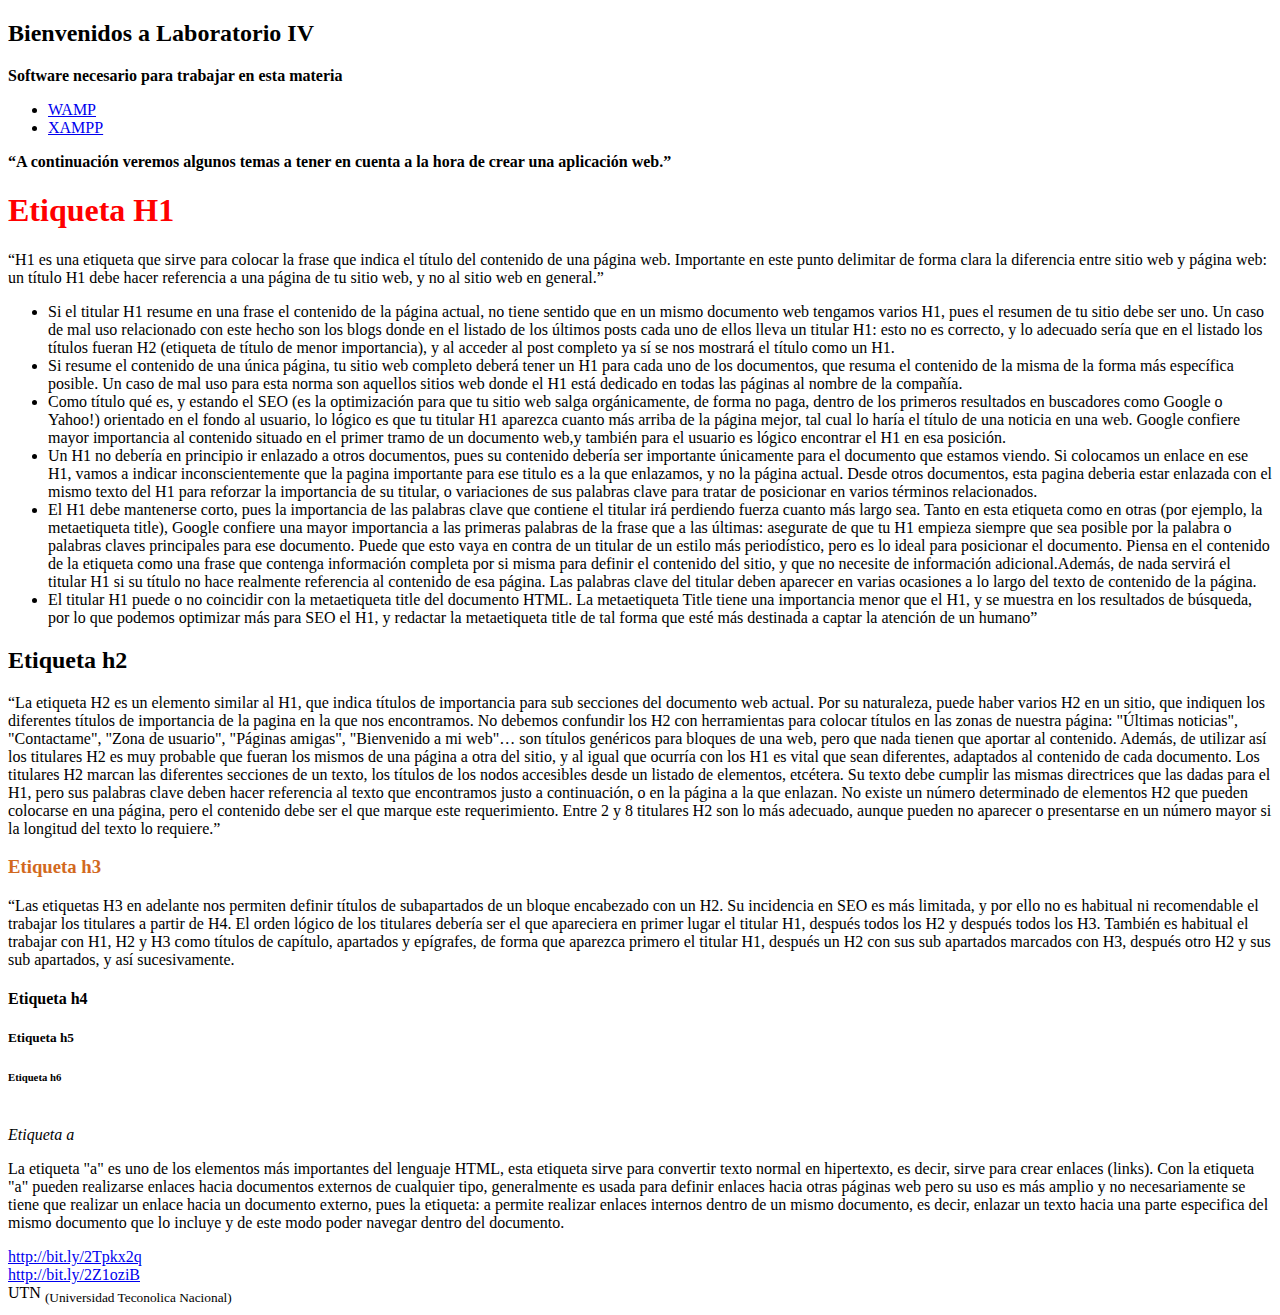
<file: Laboratorio IV/TP1/index.html>
<!DOCTYPE html>
<html lang="en">
<head>
    <title>Laboratorio IV 2021</title>
    <style>
        h1{
            color: red;
        }
        h2{
            color: rgb(0, 0, 0);
        }
        h3{
            color: chocolate;
        }
    </style>
</head>
<body>
    <header>
        <h2>Bienvenidos a Laboratorio IV</h2>
    </header>
    <nav>
        <strong>Software necesario para trabajar en esta materia</strong>
        <ul>
            <li><a href="http://www.wampserver.com/en/" target="_blank"> WAMP</a></li>
            <li><a href="https://www.apachefriends.org/es/index.html" target="_blank"> XAMPP</a></li>
        </ul>
    </nav>
    <p><strong>“A continuación veremos algunos temas a tener en cuenta a la hora de crear una aplicación web.”</strong></p>
    <h1>Etiqueta H1</h1>
    <p>“H1 es una etiqueta que sirve para colocar la frase que indica el título del contenido de una página web. Importante en este punto delimitar de forma clara la diferencia entre sitio web y página web: un título H1 debe hacer referencia a una página de tu sitio web, y no al sitio web en general.”</p>
    <ul>
        <li>
            Si el titular H1 resume en una frase el contenido de la página actual, no tiene sentido que en un mismo documento web tengamos varios H1, pues el resumen de tu sitio debe ser uno. Un caso de mal uso relacionado con este hecho son los blogs donde en el listado de los últimos posts cada uno de ellos lleva un titular H1: esto no es correcto, y lo adecuado sería que en el listado los títulos fueran H2 (etiqueta de título de menor importancia), y al acceder al post completo ya sí se nos mostrará el título como un H1.
        </li>
        <li>
            Si resume el contenido de una única página, tu sitio web completo deberá tener un H1 para cada uno de los documentos, que resuma el contenido de la misma de la forma más específica posible. Un caso de mal uso para esta norma son aquellos sitios web donde el H1 está dedicado en todas las páginas al nombre de la compañía.
        </li>
        <li>
            Como título qué es, y estando el SEO (es la optimización para que tu sitio web salga orgánicamente, de forma no paga, dentro de los primeros resultados en buscadores como Google o Yahoo!) orientado en el fondo al usuario, lo lógico es que tu titular H1 aparezca cuanto más arriba de la página mejor, tal cual lo haría el título de una noticia en una web. Google confiere mayor importancia al contenido situado en el primer tramo de un documento web,y también para el usuario es  lógico encontrar el H1 en esa posición.
        </li>
        <li>
            Un H1 no debería en principio ir enlazado a otros documentos, pues su contenido debería ser  importante únicamente para el documento que estamos viendo. Si colocamos un enlace en ese H1, vamos a indicar inconscientemente que la pagina importante para ese titulo es a la que enlazamos, y no la página actual. Desde otros documentos, esta pagina deberia estar enlazada con el mismo texto del H1 para reforzar la importancia de su titular, o variaciones de sus palabras clave para tratar de posicionar en varios términos relacionados.
        </li>
        <li>
            El H1 debe mantenerse corto, pues la importancia de las palabras clave que contiene el titular irá perdiendo fuerza cuanto más largo sea. Tanto en esta etiqueta como en otras (por ejemplo, la metaetiqueta title), Google confiere una mayor importancia a las primeras palabras de la frase que a las últimas: asegurate de que tu H1 empieza siempre que sea posible por la palabra o palabras claves principales para ese documento. Puede que esto vaya en contra de un titular de un estilo más periodístico, pero es lo ideal para posicionar el documento. Piensa en el contenido de la etiqueta como una frase que contenga información completa por si misma para definir el contenido del sitio, y que no necesite de información adicional.Además, de nada servirá el titular H1 si su título no hace realmente referencia al contenido de esa página. Las palabras clave del titular deben aparecer en varias ocasiones a lo largo del texto de contenido de la página. 
        </li>
        <li>
            El titular H1 puede o no coincidir con la metaetiqueta title del documento HTML. La metaetiqueta Title tiene una importancia menor que el H1, y se muestra en los resultados de búsqueda, por lo que podemos optimizar más para SEO el H1, y redactar la metaetiqueta title de tal forma que esté más destinada a captar la atención de un humano”
        </li>
    </ul>
    <h2>Etiqueta h2</h2>
    <p>“La etiqueta H2 es un elemento similar al H1, que indica títulos de importancia para sub secciones del documento web actual. Por su naturaleza, puede haber varios H2 en un sitio, que indiquen los diferentes títulos de importancia de la pagina en la que nos encontramos. No debemos confundir los H2 con herramientas para colocar títulos en las zonas de nuestra página: "Últimas noticias", "Contactame",   "Zona de usuario", "Páginas amigas", "Bienvenido a mi web"… son títulos genéricos para bloques de una  web, pero que nada tienen que aportar al contenido. Además, de utilizar así los titulares H2 es muy   probable que fueran los mismos de una página a otra del sitio, y al igual que ocurría con los H1 es vital que sean diferentes, adaptados al contenido de cada documento. Los titulares H2 marcan las  diferentes secciones de un texto, los títulos de los nodos accesibles desde un listado de elementos,   etcétera. Su texto debe cumplir las mismas directrices que las dadas para el H1, pero sus palabras clave deben hacer referencia al texto que encontramos justo a continuación, o en la página a la que enlazan.  No existe un número determinado de elementos H2 que pueden colocarse en una página, pero el contenido  debe ser el que marque este requerimiento. Entre 2 y 8 titulares H2 son lo más adecuado, aunque pueden no aparecer o presentarse en un número mayor si la longitud del texto lo requiere.”</p>
    <h3>Etiqueta h3</h3>
    <p>“Las etiquetas H3 en adelante nos permiten definir títulos de subapartados de un bloque encabezado con un H2. Su incidencia en SEO es más limitada, y por ello no es habitual ni recomendable el trabajar los  titulares a partir de H4. El orden lógico de los titulares debería ser el que apareciera en primer lugar  el titular H1, después todos los H2 y después todos los H3. También es habitual el trabajar con H1, H2 y  H3 como títulos de capítulo, apartados y epígrafes, de forma que aparezca primero el titular H1, después  un H2 con sus sub apartados marcados con H3, después otro H2 y sus sub apartados, y así sucesivamente.</p>
    <h4>Etiqueta h4</h4>
    <h5>Etiqueta h5</h5>
    <h6>Etiqueta h6</h6>
    <br>
    <em>Etiqueta a</em>
    <p>La etiqueta "a" es uno de los elementos más importantes del lenguaje HTML, esta etiqueta sirve para convertir texto normal en hipertexto, es decir, sirve para crear enlaces (links). Con la etiqueta "a" pueden realizarse enlaces hacia documentos externos de cualquier tipo, generalmente es usada para definir enlaces hacia otras páginas web pero su uso es más amplio y no necesariamente se tiene que realizar un enlace hacia un documento externo, pues la etiqueta: a permite realizar enlaces internos dentro de un mismo documento, es decir, enlazar un texto hacia una parte especifica del mismo documento que lo incluye y de este modo poder navegar dentro del documento.</p>
    <a href="http://bit.ly/2Tpkx2q">http://bit.ly/2Tpkx2q</a>
    <br>
    <a href="http://bit.ly/2Z1oziB">http://bit.ly/2Z1oziB</a>
    <footer>UTN <sub>(Universidad Teconolica Nacional)</sub></footer>
</body>
</html>
</file>
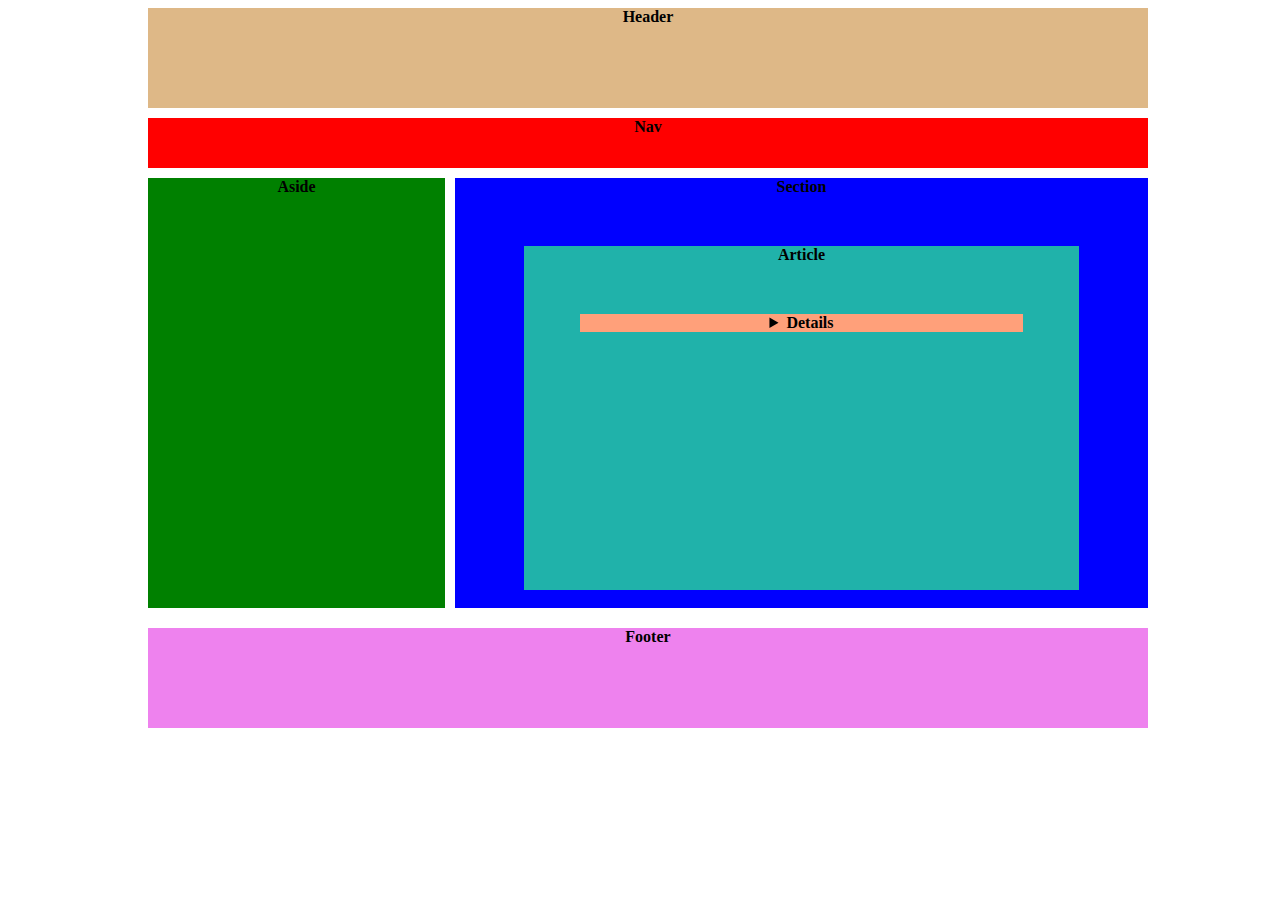
<file: Laboratorio IV/Trabajo Practico 1.2/index.html>
<!DOCTYPE html>
<html lang="en">

<head>
    <meta charset="UTF-8">
    <meta http-equiv="X-UA-Compatible" content="IE=edge">
    <meta name="viewport" content="width=device-width, initial-scale=1.0">
    <link rel="stylesheet" href="css/styles.css">
    <title>Document</title>
</head>

<body>
    <div class="wrapper">
        <header>
            Header
        </header>
        <nav>
            Nav
        </nav>
        <div class="wrapper2">
            <aside>
                Aside
            </aside>
            <section>
                Section
                <article>
                    Article
                    <details>
                        Summary
                        <summary>
                            Details
                        </summary>
                    </details>
                </article>
            </section>
        </div>
        <footer>
            Footer
        </footer>
    </div>
</body>

</html>
</file>
<file: Laboratorio IV/Trabajo Practico 1.2/css/styles.css>
* {
    text-align: center;
    margin-bottom: 10px;
    width: 100%;
    box-sizing: border-box;
}

.wrapper {
    width: 1000px;
    margin: 0 auto;
    text-align: center;
    font-weight: bold;    
}

header {
    background-color: burlywood;
    height: 100px;
}

nav {
    background-color: red;   
    height: 50px;
}

aside {
    background-color: green;
    width: 30%;
    height: 430px;
}

section {
    background-color: blue;
    width: 70%;
    height: 430px;
    margin-left: 10px;
}

article {
    background-color: lightseagreen;
    width: 80%;
    height: 80%;
    margin: auto;
    margin-top: 50px;
}

details {

    width: 80%;
    height: 80%;
    margin: auto;
    padding-top: 50px;
}

summary {
    background-color: lightsalmon;
}

footer {
    background-color: violet;
    height: 100px;
}

.wrapper2 {
    display: flex;
}
</file>
